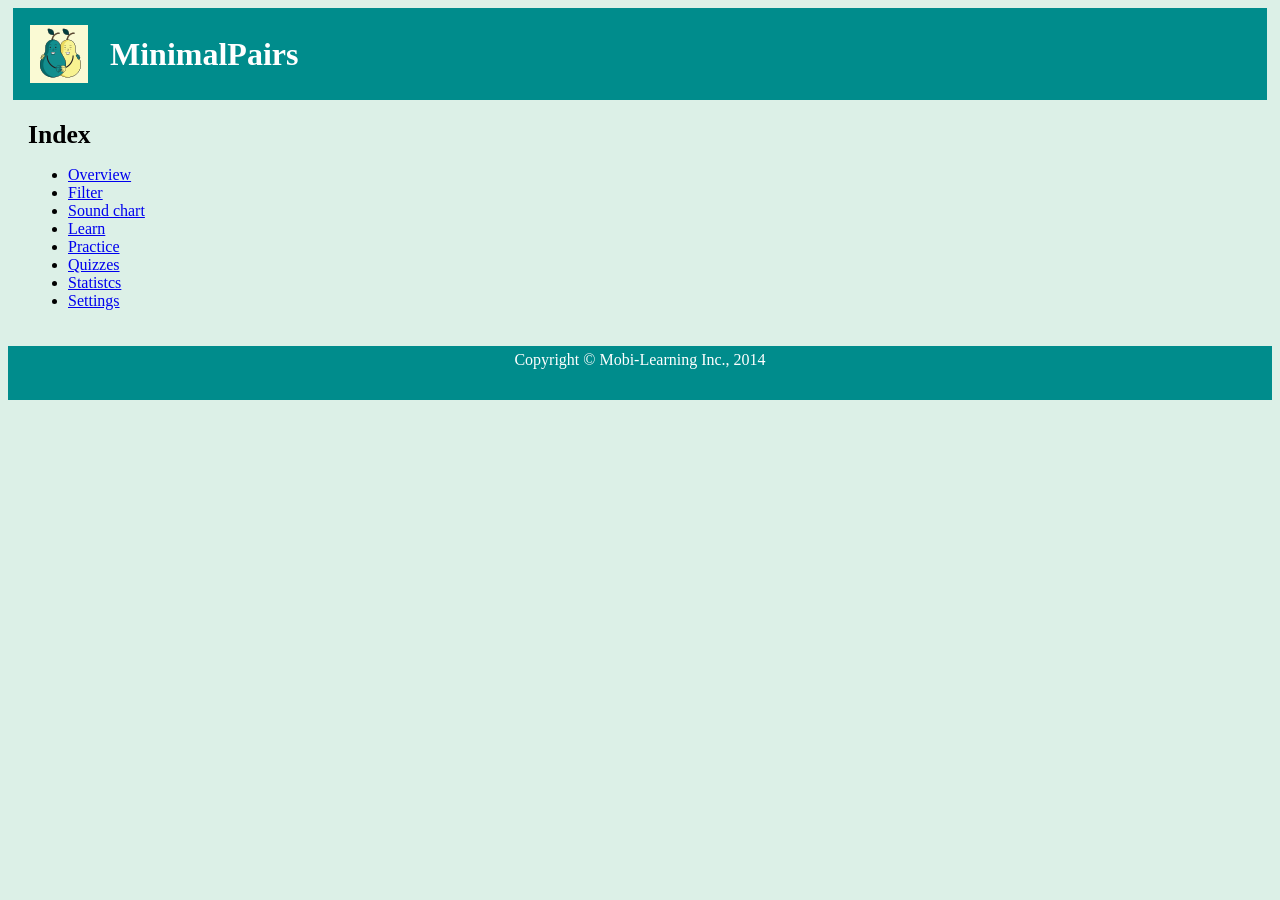
<file: MinPairs/index.html>
<html>
    <head>
        <title>MinimalPairs</title>
        <link rel="stylesheet" href="MPMain.css" />
    </head>
    <body>
        <div id="container">
            <div id="header">
        <table border="0" cellpadding="10">
            <tr>
                <td>
                    <img src="logo.png">
                        </td>
                <td>
                    <h1>MinimalPairs</h1>
                </td>
            </tr>
        </table>
        </div></div>
        <div id="content">
        <h2>Index</h2>
       <ul>
           <li><a href="overview.html">Overview</a></li>
           <li><a href="filter.html">Filter</a></li>
           <li><a href="sound.html">Sound chart</a></li>
           <li><a href="learn.html">Learn</a></li>
           <li><a href="practice.html">Practice</a></li>
           <li><a href="quizzes.html">Quizzes</a></li>
           <li><a href="statistics.html">Statistcs</a></li>
           <li><a href="settings.html">Settings</a></li>
       </ul>
        </div>
        <div id="footer">
            Copyright &copy; Mobi-Learning Inc., 2014
        </div>
    </body>
</html>
</file>
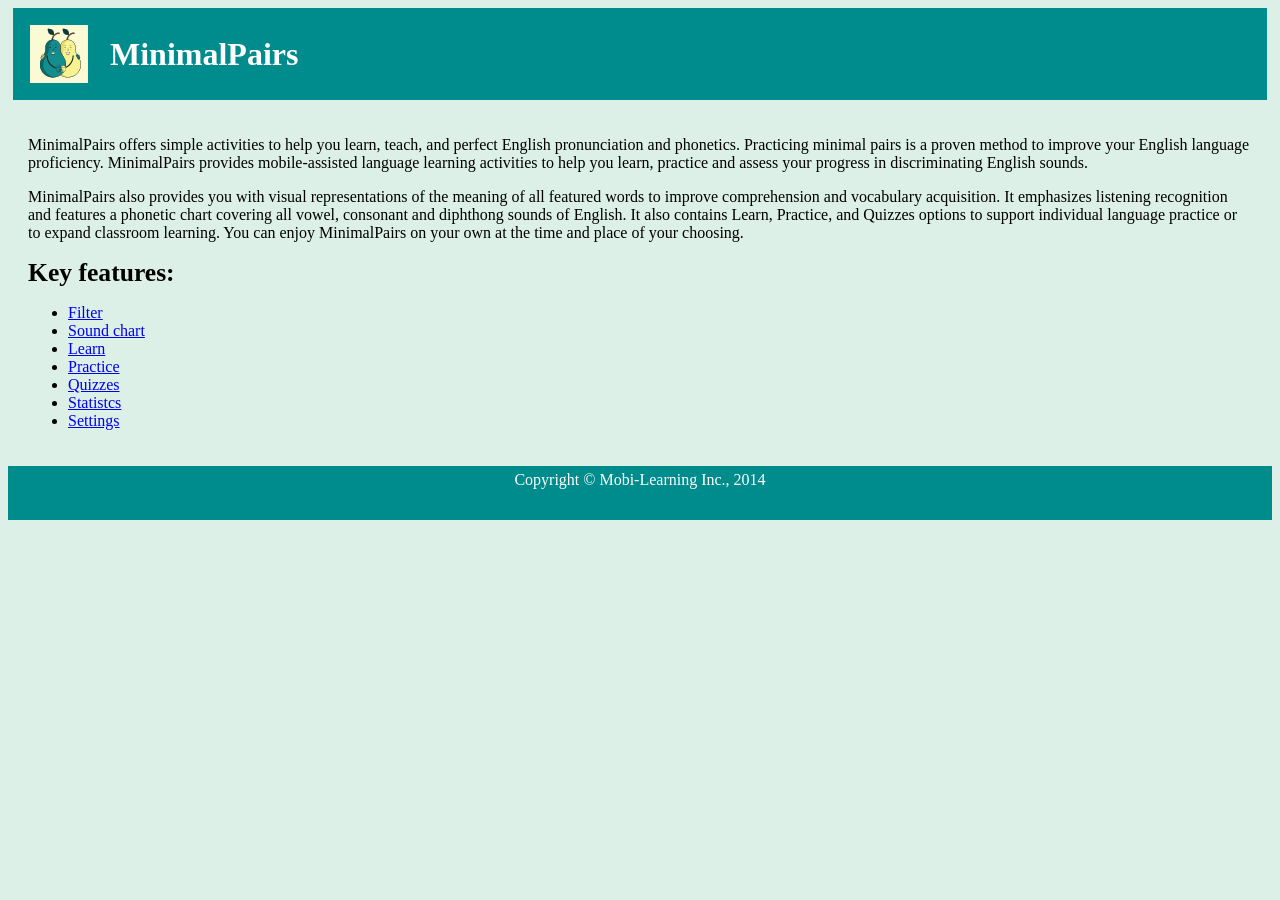
<file: MinPairs/overview.html>
<html>
    <head>
        <title>MinimalPairs Overview</title>
        <link rel="stylesheet" href="MPMain.css" />        
    </head>
    <body>
        <div id="container">
            <div id="header">
        <table border="0" cellpadding="10">
            <tr>
                <td>
                    <a href="index.html"><img src="logo.png"></a>
                </td>
                <td>
                    <h1>MinimalPairs</h1>
                </td>
            </tr>
        </table>
        </div></div>
        <div id="content">
        <p>MinimalPairs offers simple activities to help you learn, teach, and perfect English pronunciation and phonetics. Practicing minimal pairs is a proven method to improve your English language proficiency. MinimalPairs provides mobile-assisted language learning activities to help you learn, practice and assess your progress in discriminating English sounds. </p>
        <p>MinimalPairs also provides you with visual representations of the meaning of all featured words to improve comprehension and vocabulary acquisition. It emphasizes listening recognition and features a phonetic chart covering all vowel, consonant and diphthong sounds of English. It also contains Learn, Practice, and Quizzes options to support individual language practice or to expand classroom learning. You can enjoy MinimalPairs on your own at the time and place of your choosing.</p>
        
        
        <h2>Key features:</h2>
        <ul>
            <li><a href="filter.html">Filter</a></li>
            <li><a href="sound.html">Sound chart</a></li>
            <li><a href="learn.html">Learn</a></li>
            <li><a href="practice.html">Practice</a></li>
            <li><a href="quizses.html">Quizzes</a></li>
            <li><a href="statistics.html">Statistcs</a></li>
            <li><a href="settings.html">Settings</a></li>
        </ul>
        </div>
        <div id="footer">
            Copyright &copy; Mobi-Learning Inc., 2014
        </div>
    </body>
</html>
</file>
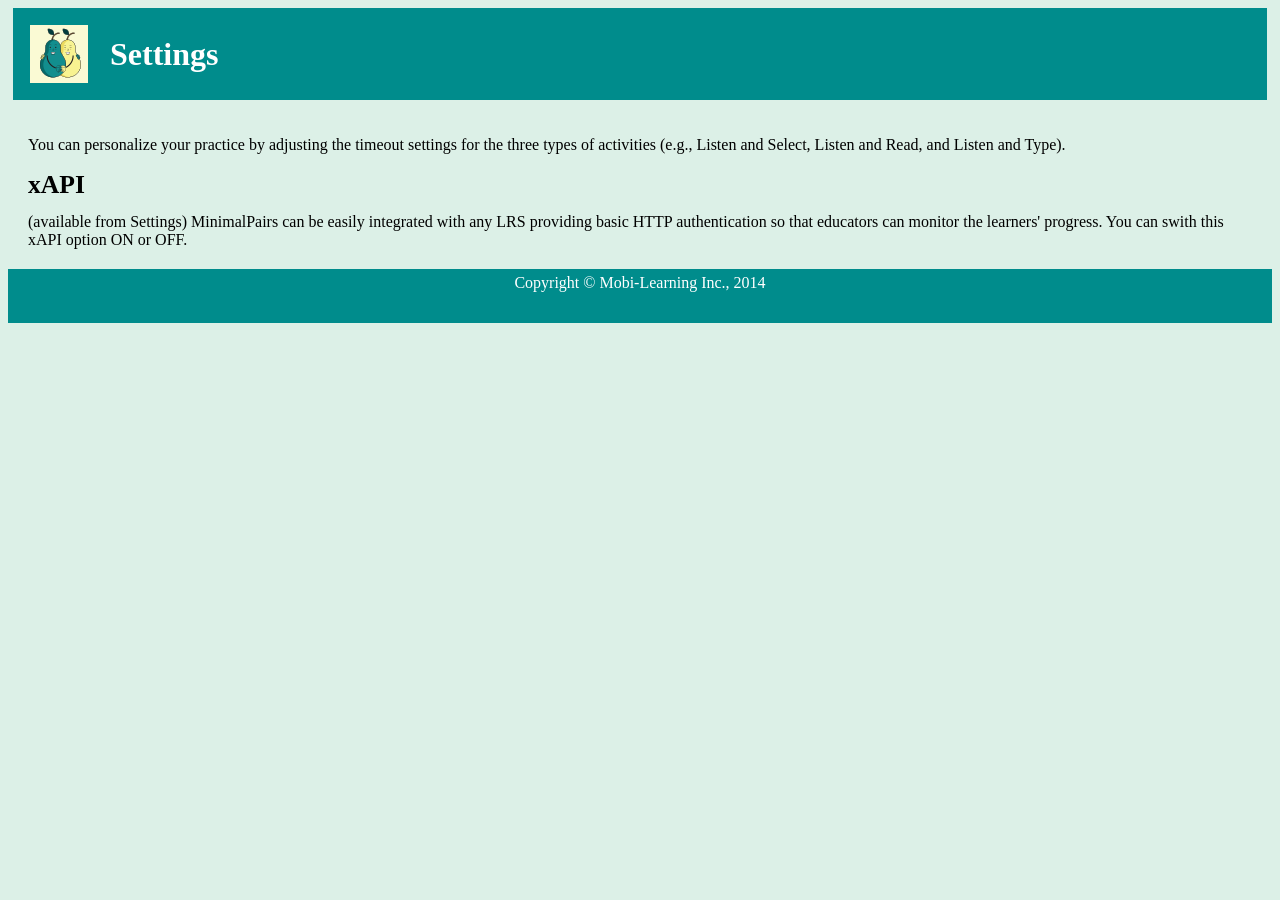
<file: MinPairs/settings.html>
<html>
    <head>
        <title>Settings</title>
        <link rel="stylesheet" href="MPMain.css" />        
    </head>
    <body>
        <div id="container">
            <div id="header">
        <table border="0" cellpadding="10">
            <tr>
                <td>
                    <a href="index.html"><img src="logo.png"></a>
                </td>
                <td>
                    <h1>Settings</h1>
                </td>
            </tr>
        </table>
        </div></div>
        <div id="content">
        <p>You can personalize your practice by adjusting the timeout settings for the three types of activities (e.g., Listen and Select, Listen and Read, and Listen and Type).</p>
        
        <h2>xAPI</h2>
        (available from Settings) MinimalPairs can be easily integrated with any LRS providing basic HTTP authentication so that educators can monitor the learners' progress. You can swith this xAPI option ON or OFF.
        </div>
        <div id="footer">
            Copyright &copy; Mobi-Learning Inc., 2014
        </div>
    </body>
</html>
</file>
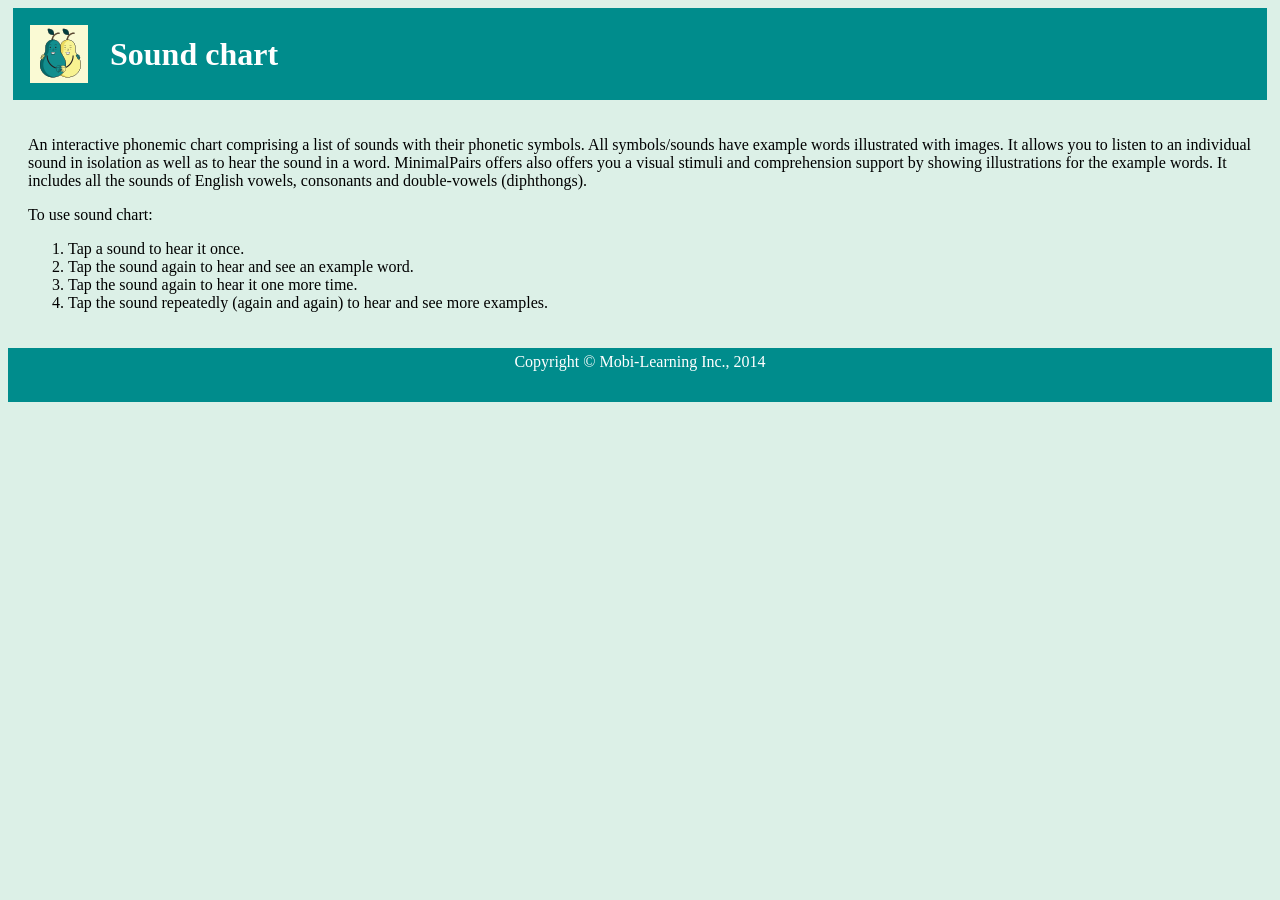
<file: MinPairs/sound.html>
<html>
    <head>
        <title>Sound chart</title>
        <link rel="stylesheet" href="MPMain.css" />        
    </head>
    <body>
        <div id="container">
            <div id="header">
        <table border="0" cellpadding="10">
            <tr>
                <td>
                    <a href="index.html"><img src="logo.png"></a>
                </td>
                <td>
                    <h1>Sound chart</h1>
                </td>
            </tr>
        </table>
        </div></div>
        <div id="content">
        <p>An interactive phonemic chart comprising a list of sounds with their phonetic symbols. All symbols/sounds have example words illustrated with images. It allows you to listen to an individual sound in isolation as well as to hear the sound in a word. MinimalPairs offers also offers you a visual stimuli and comprehension support by showing illustrations for the example words. It includes all the sounds of English vowels, consonants and double-vowels (diphthongs).</p>
        
        <p>To use sound chart:</p>
        <ol>
            <li>Tap a sound to hear it once.</li>
            <li>Tap the sound again to hear and see an example word.</li>
            <li>Tap the sound again to hear it one more time.</li>
            <li>Tap the sound repeatedly (again and again) to hear and see more examples.</li>
        </ol>
        </div>
        <div id="footer">
            Copyright &copy; Mobi-Learning Inc., 2014
        </div>
    </body>
</html>
</file>
<file: MinPairs/MPMain.css>
body{
font-family:avenir;
background:#DCF0E7
}

#container
{
	margin: 0 5px;
	background: #fff;
}
h1{
    color:#fff;
}
#header
{
	background: #008c8c;
    color:#fff;
	padding: 5px;
}

#header h1 { margin: 0; }

#navigation
{
	float: left;
	width: 100%;
    color:#fff;
	background: #008c8c;
}

#navigation ul
{
	margin: 0;
	padding: 0;
}

#navigation ul li
{
	list-style-type: none;
	display: inline;
}

#navigation li a
{
	display: block;
	float: left;
	padding: 5px 10px;
	color: #fff;
	text-decoration: none;
	border-right: 1px solid #fff;
}

#navigation li a:hover { background: #383; }

#content
{
	clear: left;
	padding: 20px;
}

#content h2
{
	color: #000;
	font-size: 160%;
	margin: 0 0 .5em;
}

#footer
{
	background: #008c8c;
    color:#fff;
	text-align: right;
	padding: 5px;
	height: 5%;
    text-align:center
}
</file>
